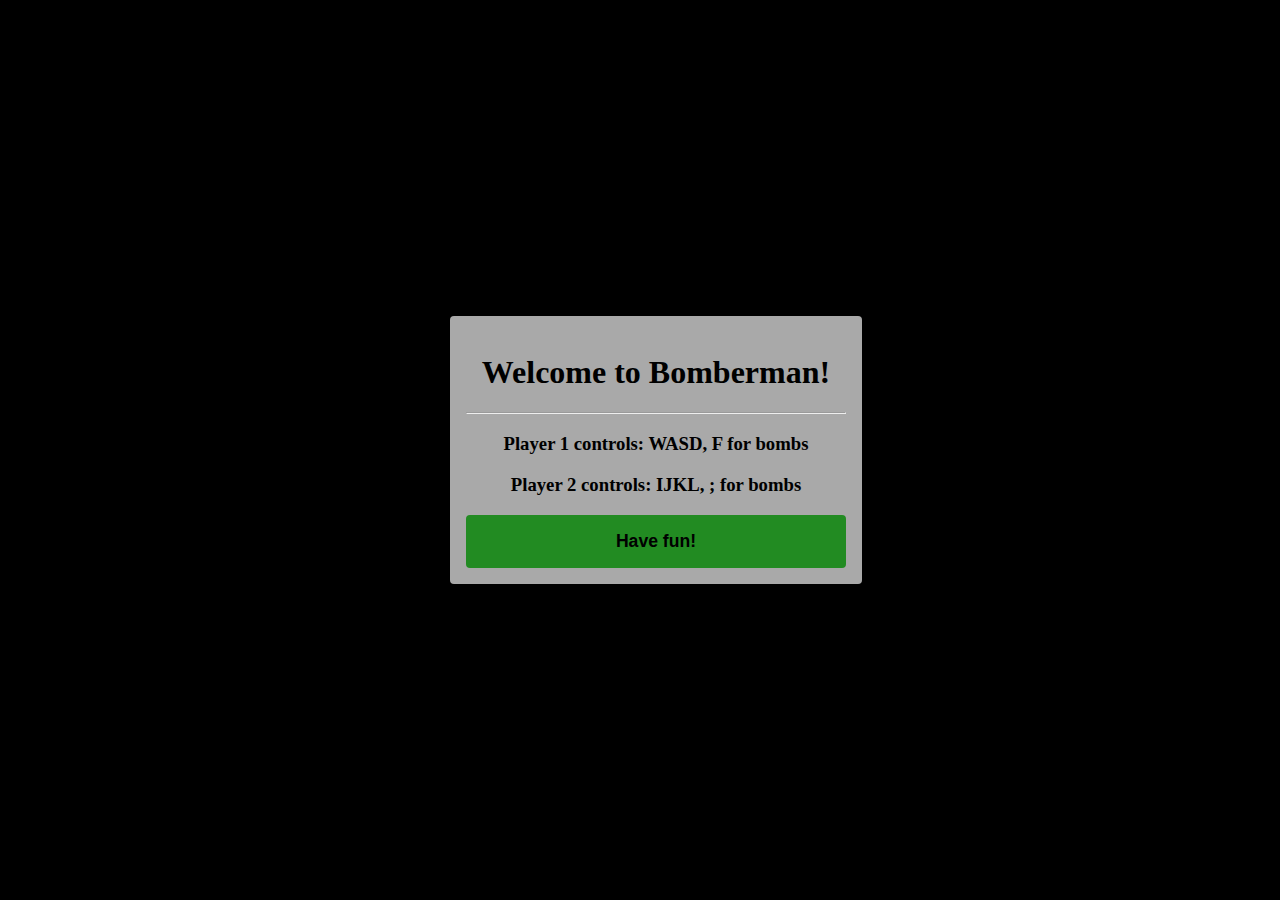
<file: index.html>
<!DOCTYPE html>
<html>
<head>
  <title>Bomberman!</title>
  <meta charset="UTF-8">
  <style>
  html, body {
    height: 100%;
    margin: 0;
  }

  body {
    background: black;
    display: flex;
    align-items: center;
    justify-content: center;
  }

  canvas {
    background: forestgreen;
  }

  .hidden {
    display: none;
  }

  .announcement {
    text-align: center;
    color: black;
  }

  .container {
    width: 100%;
    margin: 0;
    padding: 1rem;
    box-shadow: 0 0 40px rgba(0, 0, 0 0.2);
    border-radius: 4px;
    background: #a9a9a9
  }
  
  button {
    width: 100%;
    padding: 1rem 2rem;
    font-weight: bold;
    font-size: 1.1rem;
    color: black;
    border: none;
    border-radius: 4px;
    outline: none;
    cursor: pointer;
    background: forestgreen;
  }

  button:hover {
    background: darkgreen;
  }

  button:active {
    transform: scale(0.97);
  }
  </style>
</head>
<body>
  <div class="hidden" id="title">
    <h1 style="color: white;">Bomberman!</h1>
    <br/>
    <br/>
    <canvas width="960" height="832" id="game"></canvas>
  </div>
  <div class="banner announcement" id="announcement">
    <div class="container">
      <h1>Welcome to Bomberman!</h1>
      <hr/>
      <h3>Player 1 controls: WASD, F for bombs</h5>
      <h3>Player 2 controls: IJKL, ; for bombs</h5>
      <button id="letsPlayButton" class="button">Have fun!</button>
    </div>  
  </div>
  <script src="./bomberman.js"></script> 
</body>
</html>
</file>
